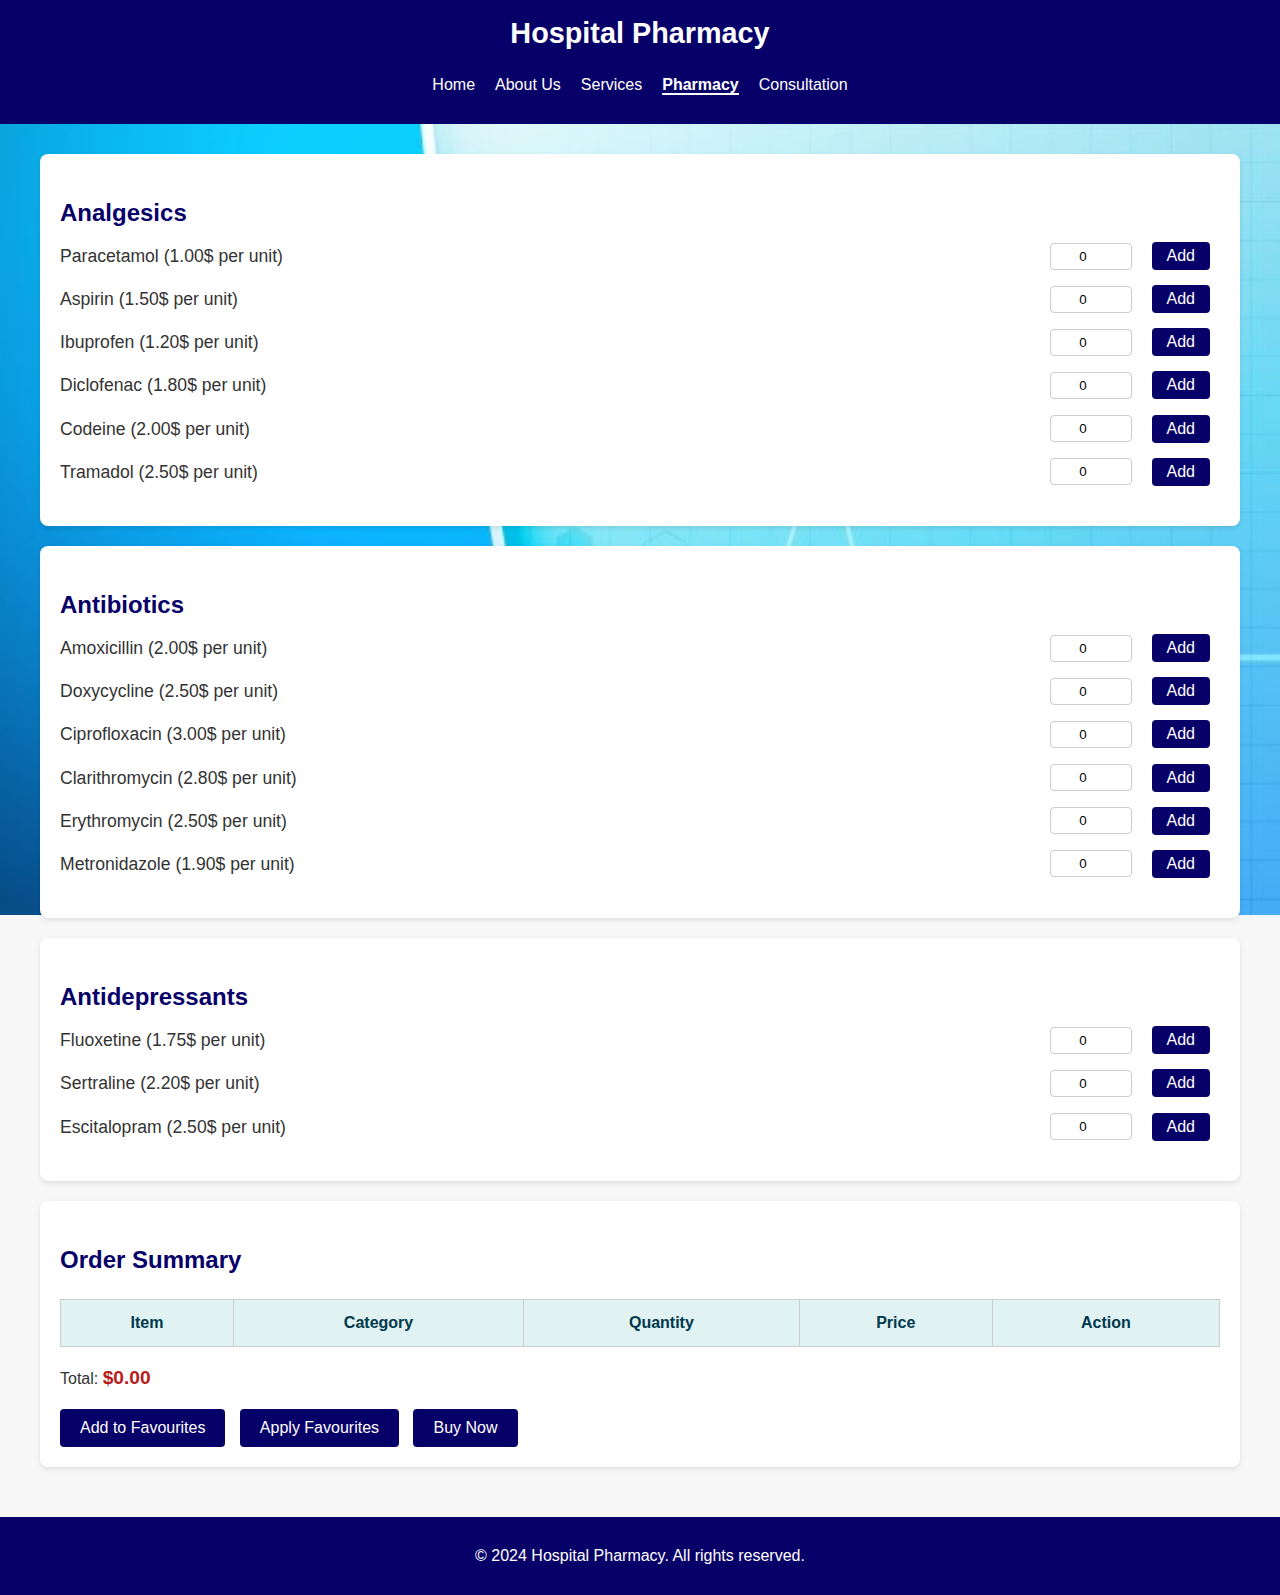
<file: index.html>
<!DOCTYPE html>
<html lang="en">
<head>
    <meta charset="UTF-8">
    <meta name="viewport" content="width=device-width, initial-scale=1.0">
    <title>Pharmacy Order</title>
    <link rel="stylesheet" href="./Css/index.css">
</head>
<body>
    <header>
        <h1>Hospital Pharmacy</h1>
        <nav>
            <ul>
                <li><a href="index.html">Home</a></li>
                <li><a href="about.html">About Us</a></li>
                <li><a href="services.html">Services</a></li>
                <li><a href="pharmacy.html" class="active">Pharmacy</a></li>
                <li><a href="reservation.html">Consultation</a></li>
            </ul>
        </nav>
    </header>

    <main>
        <!-- Analgesics Section -->
        <section>
            <h2>Analgesics</h2>
            <div class="medicine-category">
                <div class="item">
                    <label for="paracetamol-quantity">Paracetamol (1.00$ per unit)</label>
                    <input type="number" id="paracetamol-quantity" min="0" value="0">
                    <button onclick="addItem('Paracetamol', 'Analgesics')">Add</button>
                </div>
                <div class="item">
                    <label for="aspirin-quantity">Aspirin (1.50$ per unit)</label>
                    <input type="number" id="aspirin-quantity" min="0" value="0">
                    <button onclick="addItem('Aspirin', 'Analgesics')">Add</button>
                </div>
                <div class="item">
                    <label for="ibuprofen-quantity">Ibuprofen (1.20$ per unit)</label>
                    <input type="number" id="ibuprofen-quantity" min="0" value="0">
                    <button onclick="addItem('Ibuprofen', 'Analgesics')">Add</button>
                </div>
                <div class="item">
                    <label for="diclofenac-quantity">Diclofenac (1.80$ per unit)</label>
                    <input type="number" id="diclofenac-quantity" min="0" value="0">
                    <button onclick="addItem('Diclofenac', 'Analgesics')">Add</button>
                </div>
                <div class="item">
                    <label for="codeine-quantity">Codeine (2.00$ per unit)</label>
                    <input type="number" id="codeine-quantity" min="0" value="0">
                    <button onclick="addItem('Codeine', 'Analgesics')">Add</button>
                </div>
                <div class="item">
                    <label for="tramadol-quantity">Tramadol (2.50$ per unit)</label>
                    <input type="number" id="tramadol-quantity" min="0" value="0">
                    <button onclick="addItem('Tramadol', 'Analgesics')">Add</button>
                </div>
            </div>
        </section>

        <!-- Antibiotics Section -->
        <section>
            <h2>Antibiotics</h2>
            <div class="medicine-category">
                <div class="item">
                    <label for="amoxicillin-quantity">Amoxicillin (2.00$ per unit)</label>
                    <input type="number" id="amoxicillin-quantity" min="0" value="0">
                    <button onclick="addItem('Amoxicillin', 'Antibiotics')">Add</button>
                </div>
                <div class="item">
                    <label for="doxycycline-quantity">Doxycycline (2.50$ per unit)</label>
                    <input type="number" id="doxycycline-quantity" min="0" value="0">
                    <button onclick="addItem('Doxycycline', 'Antibiotics')">Add</button>
                </div>
                <div class="item">
                    <label for="ciprofloxacin-quantity">Ciprofloxacin (3.00$ per unit)</label>
                    <input type="number" id="ciprofloxacin-quantity" min="0" value="0">
                    <button onclick="addItem('Ciprofloxacin', 'Antibiotics')">Add</button>
                </div>
                <div class="item">
                    <label for="clarithromycin-quantity">Clarithromycin (2.80$ per unit)</label>
                    <input type="number" id="clarithromycin-quantity" min="0" value="0">
                    <button onclick="addItem('Clarithromycin', 'Antibiotics')">Add</button>
                </div>
                <div class="item">
                    <label for="erythromycin-quantity">Erythromycin (2.50$ per unit)</label>
                    <input type="number" id="erythromycin-quantity" min="0" value="0">
                    <button onclick="addItem('Erythromycin', 'Antibiotics')">Add</button>
                </div>
                <div class="item">
                    <label for="metronidazole-quantity">Metronidazole (1.90$ per unit)</label>
                    <input type="number" id="metronidazole-quantity" min="0" value="0">
                    <button onclick="addItem('Metronidazole', 'Antibiotics')">Add</button>
                </div>
            </div>
        </section>

        <!-- Antidepressants Section -->
        <section>
            <h2>Antidepressants</h2>
            <div class="medicine-category">
                <div class="item">
                    <label for="fluoxetine-quantity">Fluoxetine (1.75$ per unit)</label>
                    <input type="number" id="fluoxetine-quantity" min="0" value="0">
                    <button onclick="addItem('Fluoxetine', 'Antidepressants')">Add</button>
                </div>
                <div class="item">
                    <label for="sertraline-quantity">Sertraline (2.20$ per unit)</label>
                    <input type="number" id="sertraline-quantity" min="0" value="0">
                    <button onclick="addItem('Sertraline', 'Antidepressants')">Add</button>
                </div>
                <div class="item">
                    <label for="escitalopram-quantity">Escitalopram (2.50$ per unit)</label>
                    <input type="number" id="escitalopram-quantity" min="0" value="0">
                    <button onclick="addItem('Escitalopram', 'Antidepressants')">Add</button>
                </div>
            </div>
        </section>

        <!-- Order Summary Section -->
        <section>
            <h2>Order Summary</h2>
            <table id="order-table">
                <thead>
                    <tr>
                        <th>Item</th>
                        <th>Category</th>
                        <th>Quantity</th>
                        <th>Price</th>
                        <th>Action</th>
                    </tr>
                </thead>
                <tbody>
                    <!-- Order items will be dynamically added here -->
                </tbody>
            </table>
            <p>Total: <span id="total-price">$0.00</span></p>
            <button onclick="addToFavourites()">Add to Favourites</button>
            <button onclick="applyFavourites()">Apply Favourites</button>
            <button onclick="buyNow()">Buy Now</button>
        </section>
    </main>

    <footer>
        <p>&copy; 2024 Hospital Pharmacy. All rights reserved.</p>
    </footer>

    <script src="./index.js"></script>
</body>
</html>
</file>
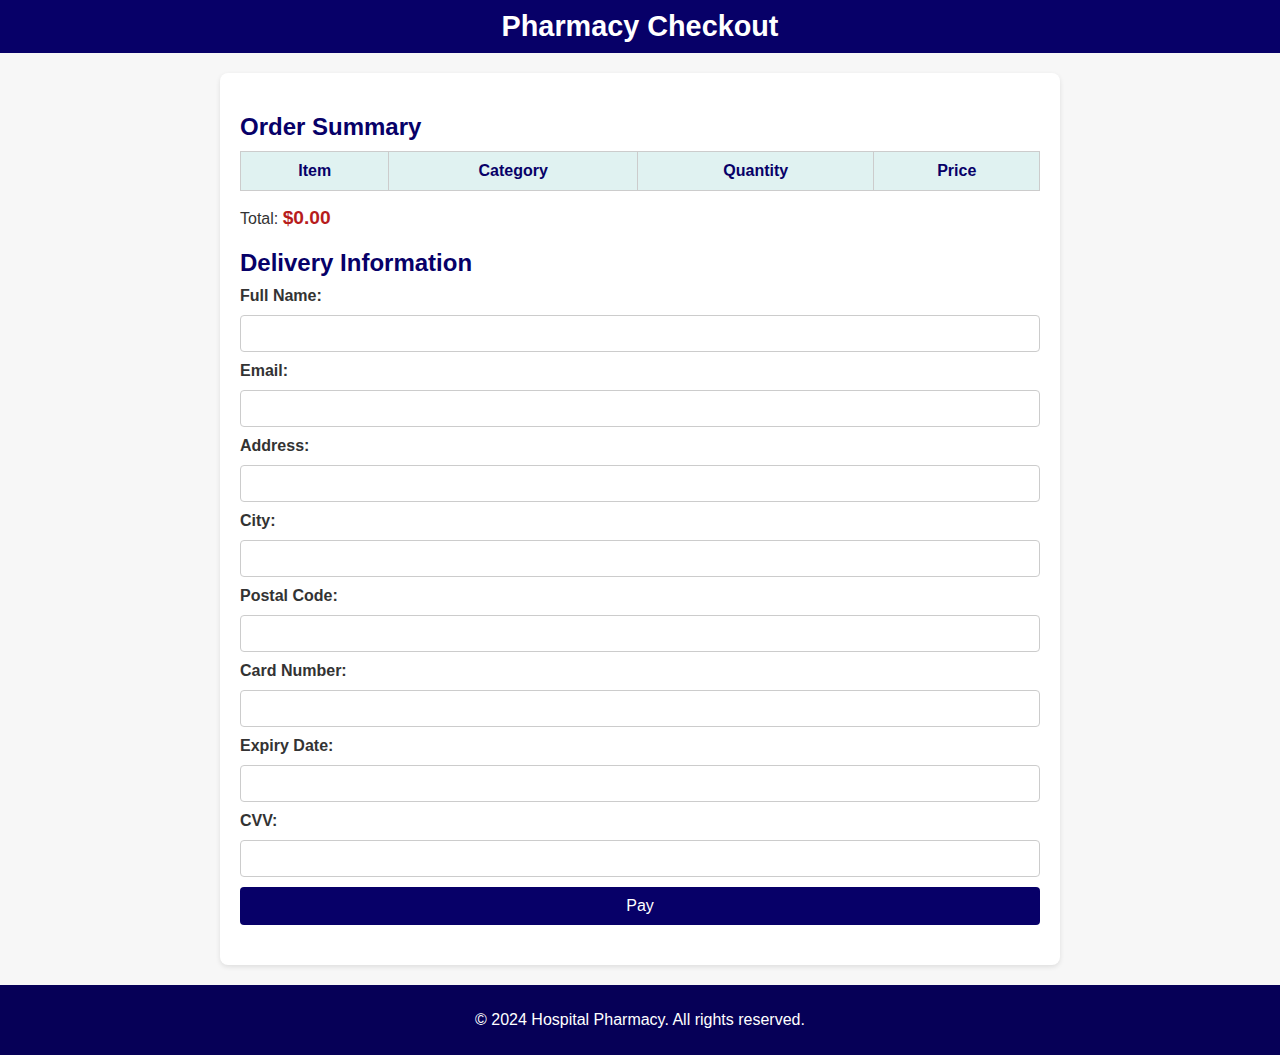
<file: checkout.html>
<!DOCTYPE html>
<html lang="en">
<head>
    <meta charset="UTF-8">
    <meta name="viewport" content="width=device-width, initial-scale=1.0">
    <title>Checkout</title>
    <link rel="stylesheet" href="./Css/checkout.css">
</head>
<body>
    <header>
        <h1>Pharmacy Checkout</h1>
    </header>

    <main>
        <section>
            <h2>Order Summary</h2>
            <table id="order-table">
                <thead>
                    <tr>
                        <th>Item</th>
                        <th>Category</th>
                        <th>Quantity</th>
                        <th>Price</th>
                    </tr>
                </thead>
                <tbody>
                    <!-- Order items will be dynamically loaded here -->
                </tbody>
            </table>
            <p>Total: <span id="total-price">$0.00</span></p>
        </section>

        <section>
            <h2>Delivery Information</h2>
            <form id="checkout-form">
                <label for="name">Full Name:</label>
                <input type="text" id="name" required>
                <label for="email">Email:</label>
                <input type="email" id="email" required>
                <label for="address">Address:</label>
                <input type="text" id="address" required>
                <label for="city">City:</label>
                <input type="text" id="city" required>
                <label for="postal-code">Postal Code:</label>
                <input type="text" id="postal-code" required>
                <label for="card-number">Card Number:</label>
                <input type="text" id="card-number" required>
                <label for="expiry-date">Expiry Date:</label>
                <input type="text" id="expiry-date" required>
                <label for="cvv">CVV:</label>
                <input type="text" id="cvv" required>
                <button type="submit">Pay</button>
            </form>
        </section>

        <p id="confirmation-message"></p>
    </main>

    <footer>
        <p>&copy; 2024 Hospital Pharmacy. All rights reserved.</p>
    </footer>

    <script src="./checkout.js"></script>
</body>
</html>
</file>
<file: Css/index.css>
/* General Styling */
body {
    background: url(../Images/main-image.jpg) no-repeat center center fixed;
    background-size: cover; /* Ensure the image covers the entire viewport */
    font-family: Arial, sans-serif;
    margin: 0;
    padding: 0;
    background-color: #f7f7f7;
    color: #333;
    line-height: 1.6;
}


/* Header Styling */
header {
    background-color: #070068; /* Teal */
    color: white;
    padding: 10px 20px;
    text-align: center;
}

header h1 {
    margin: 0;
    font-size: 1.8rem;
}

header nav ul {
    display: flex;
    justify-content: center;
    list-style: none;
    padding: 0;
}

header nav ul li {
    margin: 0 10px;
}

header nav ul li a {
    text-decoration: none;
    color: white;
    font-size: 1rem;
}

header nav ul li a.active {
    font-weight: bold;
    border-bottom: 2px solid white;
}

/* Section Styling */
main {
    max-width: 1200px;
    margin: 20px auto;
    padding: 10px;
}

section {
    margin-bottom: 20px;
    padding: 20px;
    background-color: white;
    border-radius: 8px;
    box-shadow: 0 2px 5px rgba(0, 0, 0, 0.1);
}

section h2 {
    color: #070068;
    font-size: 1.5rem;
    margin-bottom: 10px;
}

/* Medicine Categories */
.medicine-category {
    margin-bottom: 20px;
}

.medicine-category .item {
    display: flex;
    justify-content: space-between;
    align-items: center;
    margin-bottom: 15px;
    gap: 10px; /* Add gap between label, input, and button */
}

.medicine-category .item label {
    font-size: 1.1rem;
    color: #333;
    flex: 1; /* Allow the label to take up available space */
}

.medicine-category .item input {
    width: 70px; /* Adjust width to be more consistent */
    padding: 5px;
    margin-right: 10px;
    border: 1px solid #ccc;
    border-radius: 4px;
    text-align: center; /* Center the number input text */
}

.medicine-category .item button {
    padding: 5px 15px;
    background-color: #070068;
    color: white;
    border: none;
    border-radius: 4px;
    cursor: pointer;
    transition: background-color 0.3s;
}

.medicine-category .item button:hover {
    background-color: #6672fa;
}

.medicine-img {
    width: 50px; /* Adjust the size of the images */
    height: 50px;
    object-fit: cover;
    margin-right: 15px; /* Space between the image and text */
}


/* Order Table */
#order-table {
    width: 100%;
    border-collapse: collapse;
    margin-top: 20px;
}

#order-table th,
#order-table td {
    padding: 10px;
    border: 1px solid #ccc;
    text-align: center;
}

#order-table th {
    background-color: #e0f2f1; /* Light Teal */
    color: #00384d;
    font-weight: bold;
}

/* Order Summary */
#total-price {
    font-size: 1.2rem;
    font-weight: bold;
    color: #b71c1c; /* Red */
}

/* Buttons */
button {
    padding: 10px 20px;
    font-size: 1rem;
    background-color: #070068;
    color: white;
    border: none;
    border-radius: 4px;
    cursor: pointer;
    transition: background-color 0.3s;
    margin-right: 10px;
}

button:hover {
    background-color: #6672fa;
}

/* Footer */
footer {
    background-color: #070068;
    color: white;
    text-align: center;
    padding: 10px 0;
    margin-top: 20px;
}

/* Media Queries */
@media (max-width: 768px) {
    body {
        font-size: 14px;
    }

    header h1 {
        font-size: 1.5rem;
    }

    #order-table th,
    #order-table td {
        padding: 8px;
    }

    button {
        padding: 8px 15px;
        font-size: 0.9rem;
    }
}

@media (max-width: 480px) {
    .item {
        flex-direction: column;
        align-items: flex-start;
    }

    .item input {
        width: 100%; /* Make input fill the available width */
        margin-bottom: 10px;
    }

    .medicine-category .item button {
        width: 100%; /* Button takes full width */
    }

    header nav ul {
        flex-direction: column;
        gap: 5px;
    }
}
</file>
<file: Css/checkout.css>
/* General Styling */
body {
    font-family: Arial, sans-serif;
    margin: 0;
    padding: 0;
    background-color: #f7f7f7;
    color: #333;
}

/* Header */
header {
    background-color: #070068;
    color: white;
    padding: 10px 20px;
    text-align: center;
}

header h1 {
    margin: 0;
    font-size: 1.8rem;
}

/* Main Content */
main {
    max-width: 800px;
    margin: 20px auto;
    padding: 20px;
    background-color: white;
    border-radius: 8px;
    box-shadow: 0 2px 5px rgba(0, 0, 0, 0.1);
}

section {
    margin-bottom: 20px;
}

section h2 {
    color: #070068;
    font-size: 1.5rem;
    margin-bottom: 10px;
}

/* Order Summary Table */
#order-table {
    width: 100%;
    border-collapse: collapse;
    margin-top: 10px;
}

#order-table th,
#order-table td {
    padding: 10px;
    text-align: center;
    border: 1px solid #ccc;
}

#order-table th {
    background-color: #e0f2f1;
    color: #070068;
}

#total-price {
    font-size: 1.2rem;
    font-weight: bold;
    color: #b71c1c;
}

/* Form Styling */
form {
    display: flex;
    flex-direction: column;
    gap: 10px;
}

label {
    font-weight: bold;
    color: #333;
}

input[type="text"],
input[type="email"] {
    width: 100%;
    padding: 10px;
    border: 1px solid #ccc;
    border-radius: 4px;
    box-sizing: border-box;
}

input[type="text"]:focus,
input[type="email"]:focus {
    border-color: #070068;
    outline: none;
}

button[type="submit"] {
    padding: 10px 20px;
    font-size: 1rem;
    background-color: #070068;
    color: white;
    border: none;
    border-radius: 4px;
    cursor: pointer;
    transition: background-color 0.3s;
}

button[type="submit"]:hover {
    background-color: #060057;
}

/* Confirmation Message */
#confirmation-message {
    font-size: 1.2rem;
    color: #070068;
    margin-top: 20px;
    text-align: center;
}

/* Footer */
footer {
    background-color: #060057;
    color: white;
    text-align: center;
    padding: 10px 0;
    margin-top: 20px;
}

@media (max-width: 768px) {
    body {
        font-size: 14px;
    }

    header h1 {
        font-size: 1.5rem;
    }

    #order-table th,
    #order-table td {
        padding: 8px;
    }

    button {
        padding: 8px 15px;
        font-size: 0.9rem;
    }
}

@media (max-width: 480px) {
    .item {
        flex-direction: column;
        align-items: flex-start;
    }

    .item input {
        margin-bottom: 10px;
    }

    header nav ul {
        flex-direction: column;
        gap: 5px;
    }
}
</file>
